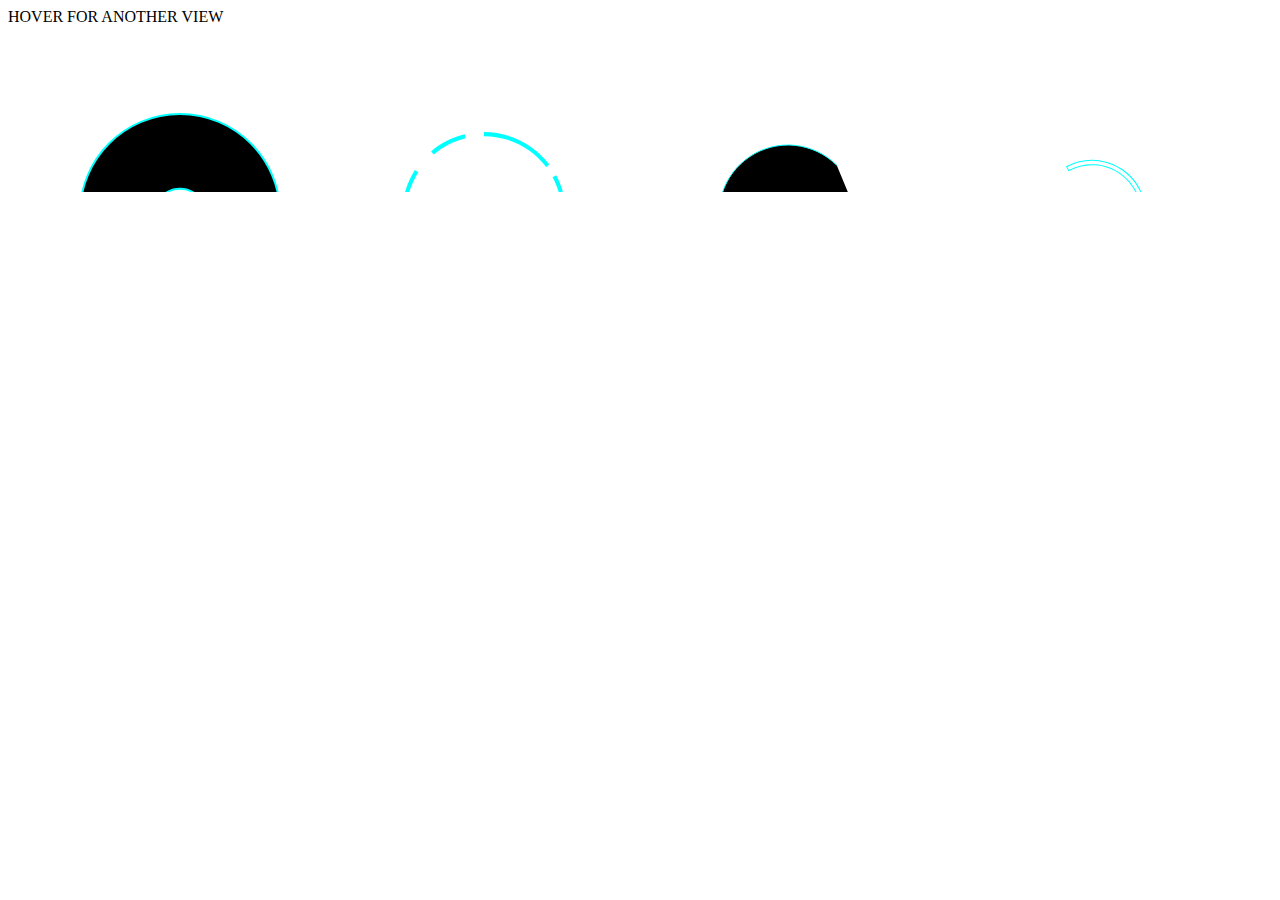
<file: index.html>
<html lang="en">

<head>
    <meta charset="UTF-8">
    <meta name="viewport" content="width=device-width, initial-scale=1.0">
    <title>Document</title>
    
    <link rel="stylesheet" src="loading.css">
    <link rel="stylesheet" href="https://yourwebsite.com/style.css">
    <link rel="stylesheet" href="https://ycodepen.io/username/style.css">
</head>

<body>
    <div class="svg-frame">
        <p>HOVER FOR ANOTHER VIEW</p>
        <svg style="--i:0;--j:0;">
            <g id="out1">
                <path
                    d="M72 172C72 116.772 116.772 72 172 72C227.228 72 272 116.772 272 172C272 227.228 227.228 272 172 272C116.772 272 72 227.228 72 172ZM197.322 172C197.322 158.015 185.985 146.678 172 146.678C158.015 146.678 146.678 158.015 146.678 172C146.678 185.985 158.015 197.322 172 197.322C185.985 197.322 197.322 185.985 197.322 172Z" />
                <path
                    d="M72 172C72 116.772 116.772 72 172 72C227.228 72 272 116.772 272 172C272 227.228 227.228 272 172 272C116.772 272 72 227.228 72 172ZM197.322 172C197.322 158.015 185.985 146.678 172 146.678C158.015 146.678 146.678 158.015 146.678 172C146.678 185.985 158.015 197.322 172 197.322C185.985 197.322 197.322 185.985 197.322 172Z"
                    stroke="#00FFFF" stroke-width="2" stroke-miterlimit="16" mask="url(#path-1-inside-1_111_3212)" />
            </g>
        </svg>

        <svg style="--i:1;--j:1;">
            <g id="out2">
                <mask id="path-2-inside-2_111_3212" fill="white">
                    <path
                        d="M102.892 127.966C93.3733 142.905 88.9517 160.527 90.2897 178.19L94.3752 177.88C93.1041 161.1 97.3046 144.36 106.347 130.168L102.892 127.966Z" />
                    <path
                        d="M93.3401 194.968C98.3049 211.971 108.646 226.908 122.814 237.541L125.273 234.264C111.814 224.163 101.99 209.973 97.2731 193.819L93.3401 194.968Z" />
                    <path
                        d="M152.707 92.3592C140.33 95.3575 128.822 101.199 119.097 109.421L121.742 112.55C130.981 104.739 141.914 99.1897 153.672 96.3413L152.707 92.3592Z" />
                    <path
                        d="M253.294 161.699C255.099 175.937 253.132 190.4 247.59 203.639L243.811 202.057C249.075 189.48 250.944 175.74 249.23 162.214L253.294 161.699Z" />
                    <path
                        d="M172 90.0557C184.677 90.0557 197.18 92.9967 208.528 98.6474C219.875 104.298 229.757 112.505 237.396 122.621L234.126 125.09C226.869 115.479 217.481 107.683 206.701 102.315C195.921 96.9469 184.043 94.1529 172 94.1529V90.0557Z" />
                    <path
                        d="M244.195 133.235C246.991 138.442 249.216 143.937 250.83 149.623L246.888 150.742C245.355 145.34 243.242 140.12 240.586 135.174L244.195 133.235Z" />
                    <path
                        d="M234.238 225.304C223.932 237.338 210.358 246.126 195.159 250.604C179.961 255.082 163.79 255.058 148.606 250.534L149.775 246.607C164.201 250.905 179.563 250.928 194.001 246.674C208.44 242.42 221.335 234.071 231.126 222.639L234.238 225.304Z" />
                </mask>
                <path
                    d="M102.892 127.966L105.579 123.75L101.362 121.063L98.6752 125.28L102.892 127.966ZM90.2897 178.19L85.304 178.567L85.6817 183.553L90.6674 183.175L90.2897 178.19ZM94.3752 177.88L94.7529 182.866L99.7386 182.488L99.3609 177.503L94.3752 177.88ZM106.347 130.168L110.564 132.855L113.251 128.638L109.034 125.951L106.347 130.168ZM93.3401 194.968L91.9387 190.168L87.1391 191.569L88.5405 196.369L93.3401 194.968ZM122.814 237.541L119.813 241.54L123.812 244.541L126.813 240.542L122.814 237.541ZM125.273 234.264L129.272 237.265L132.273 233.266L128.274 230.265L125.273 234.264ZM97.2731 193.819L102.073 192.418L100.671 187.618L95.8717 189.02L97.2731 193.819ZM152.707 92.3592L157.567 91.182L156.389 86.3226L151.53 87.4998L152.707 92.3592ZM119.097 109.421L115.869 105.603L112.05 108.831L115.278 112.649L119.097 109.421ZM121.742 112.55L117.924 115.778L121.152 119.596L124.97 116.368L121.742 112.55ZM153.672 96.3413L154.849 101.201L159.708 100.023L158.531 95.1641L153.672 96.3413ZM253.294 161.699L258.255 161.07L257.626 156.11L252.666 156.738L253.294 161.699ZM247.59 203.639L245.66 208.251L250.272 210.182L252.203 205.569L247.59 203.639ZM243.811 202.057L239.198 200.126L237.268 204.739L241.88 206.669L243.811 202.057ZM249.23 162.214L248.601 157.253L243.641 157.882L244.269 162.842L249.23 162.214ZM172 90.0557V85.0557H167V90.0557H172ZM208.528 98.6474L206.299 103.123L206.299 103.123L208.528 98.6474ZM237.396 122.621L240.409 126.611L244.399 123.598L241.386 119.608L237.396 122.621ZM234.126 125.09L230.136 128.103L233.149 132.093L237.139 129.08L234.126 125.09ZM206.701 102.315L204.473 106.791L204.473 106.791L206.701 102.315ZM172 94.1529H167V99.1529H172V94.1529ZM244.195 133.235L248.601 130.87L246.235 126.465L241.83 128.83L244.195 133.235ZM250.83 149.623L252.195 154.433L257.005 153.067L255.64 148.257L250.83 149.623ZM246.888 150.742L242.078 152.107L243.444 156.917L248.254 155.552L246.888 150.742ZM240.586 135.174L238.22 130.768L233.815 133.134L236.181 137.539L240.586 135.174ZM234.238 225.304L238.036 228.556L241.288 224.759L237.491 221.506L234.238 225.304ZM195.159 250.604L196.572 255.4L196.572 255.4L195.159 250.604ZM148.606 250.534L143.814 249.107L142.386 253.899L147.178 255.326L148.606 250.534ZM149.775 246.607L151.203 241.816L146.411 240.388L144.983 245.18L149.775 246.607ZM194.001 246.674L195.415 251.47L195.415 251.47L194.001 246.674ZM231.126 222.639L234.379 218.841L230.581 215.589L227.329 219.386L231.126 222.639ZM98.6752 125.28C88.5757 141.13 83.8844 159.826 85.304 178.567L95.2754 177.812C94.0191 161.227 98.1709 144.681 107.109 130.653L98.6752 125.28ZM90.6674 183.175L94.7529 182.866L93.9976 172.895L89.912 173.204L90.6674 183.175ZM99.3609 177.503C98.1715 161.8 102.102 146.135 110.564 132.855L102.131 127.481C92.5071 142.585 88.0368 160.4 89.3895 178.258L99.3609 177.503ZM109.034 125.951L105.579 123.75L100.205 132.183L103.661 134.385L109.034 125.951ZM88.5405 196.369C93.8083 214.41 104.78 230.259 119.813 241.54L125.815 233.542C112.512 223.558 102.802 209.532 98.1397 193.566L88.5405 196.369ZM126.813 240.542L129.272 237.265L121.274 231.263L118.815 234.54L126.813 240.542ZM128.274 230.265C115.679 220.813 106.486 207.534 102.073 192.418L92.4735 195.221C97.493 212.412 107.948 227.513 122.272 238.263L128.274 230.265ZM95.8717 189.02L91.9387 190.168L94.7415 199.767L98.6745 198.619L95.8717 189.02ZM151.53 87.4998C138.398 90.681 126.188 96.8793 115.869 105.603L122.325 113.239C131.457 105.519 142.262 100.034 153.884 97.2187L151.53 87.4998ZM115.278 112.649L117.924 115.778L125.56 109.322L122.915 106.193L115.278 112.649ZM124.97 116.368C133.616 109.059 143.846 103.866 154.849 101.201L152.495 91.4818C139.981 94.5132 128.347 100.419 118.514 108.732L124.97 116.368ZM158.531 95.1641L157.567 91.182L147.848 93.5364L148.812 97.5185L158.531 95.1641ZM248.334 162.327C250.028 175.697 248.181 189.277 242.978 201.708L252.203 205.569C258.082 191.522 260.169 176.177 258.255 161.07L248.334 162.327ZM249.521 199.027L245.741 197.445L241.88 206.669L245.66 208.251L249.521 199.027ZM248.423 203.987C254.025 190.602 256.014 175.98 254.19 161.585L244.269 162.842C245.873 175.5 244.125 188.357 239.198 200.126L248.423 203.987ZM249.858 167.174L253.923 166.659L252.666 156.738L248.601 157.253L249.858 167.174ZM172 95.0557C183.903 95.0557 195.644 97.8172 206.299 103.123L210.757 94.1717C198.717 88.1761 185.45 85.0557 172 85.0557V95.0557ZM206.299 103.123C216.954 108.429 226.233 116.135 233.406 125.634L241.386 119.608C233.281 108.874 222.796 100.167 210.757 94.1717L206.299 103.123ZM234.383 118.631L231.113 121.1L237.139 129.08L240.409 126.611L234.383 118.631ZM238.116 122.077C230.393 111.849 220.403 103.552 208.93 97.8393L204.473 106.791C214.56 111.814 223.345 119.11 230.136 128.103L238.116 122.077ZM208.93 97.8393C197.458 92.1263 184.816 89.1529 172 89.1529V99.1529C183.269 99.1529 194.385 101.767 204.473 106.791L208.93 97.8393ZM177 94.1529V90.0557H167V94.1529H177ZM239.79 135.601C242.416 140.49 244.504 145.649 246.02 150.988L255.64 148.257C253.927 142.225 251.567 136.395 248.601 130.87L239.79 135.601ZM249.464 144.813L245.523 145.932L248.254 155.552L252.195 154.433L249.464 144.813ZM251.698 149.376C250.067 143.628 247.818 138.073 244.991 132.808L236.181 137.539C238.666 142.168 240.644 147.052 242.078 152.107L251.698 149.376ZM242.951 139.579L246.561 137.64L241.83 128.83L238.22 130.768L242.951 139.579ZM230.441 222.051C220.763 233.351 208.017 241.603 193.746 245.808L196.572 255.4C212.698 250.649 227.101 241.325 238.036 228.556L230.441 222.051ZM193.746 245.808C179.475 250.012 164.291 249.99 150.033 245.742L147.178 255.326C163.289 260.125 180.447 260.151 196.572 255.4L193.746 245.808ZM153.397 251.962L154.567 248.035L144.983 245.18L143.814 249.107L153.397 251.962ZM148.348 251.399C163.7 255.973 180.049 255.997 195.415 251.47L192.588 241.877C179.077 245.858 164.702 245.837 151.203 241.816L148.348 251.399ZM195.415 251.47C210.78 246.942 224.504 238.058 234.924 225.891L227.329 219.386C218.167 230.084 206.099 237.897 192.588 241.877L195.415 251.47ZM227.874 226.436L230.986 229.101L237.491 221.506L234.379 218.841L227.874 226.436Z"
                    fill="#00FFFF" mask="url(#path-2-inside-2_111_3212)" />
            </g>
        </svg>

        <svg style="--i:0;--j:2;">
            <g id="inner3">
                <path
                    d="M195.136 135.689C188.115 131.215 179.948 128.873 171.624 128.946C163.299 129.019 155.174 131.503 148.232 136.099L148.42 136.382C155.307 131.823 163.368 129.358 171.627 129.286C179.886 129.213 187.988 131.537 194.954 135.975L195.136 135.689Z" />
                <path
                    d="M195.136 208.311C188.115 212.784 179.948 215.127 171.624 215.054C163.299 214.981 155.174 212.496 148.232 207.901L148.42 207.618C155.307 212.177 163.368 214.642 171.627 214.714C179.886 214.786 187.988 212.463 194.954 208.025L195.136 208.311Z" />
                <path
                    d="M195.136 135.689L195.474 135.904L195.689 135.566L195.351 135.352L195.136 135.689ZM171.624 128.946L171.627 129.346L171.624 128.946ZM148.232 136.099L148.011 135.765L147.678 135.986L147.899 136.32L148.232 136.099ZM148.42 136.382L148.086 136.603L148.307 136.936L148.641 136.716L148.42 136.382ZM171.627 129.286L171.63 129.686L171.627 129.286ZM194.954 135.975L194.739 136.313L195.076 136.528L195.291 136.19L194.954 135.975ZM195.136 208.311L195.351 208.648L195.689 208.433L195.474 208.096L195.136 208.311ZM171.624 215.054L171.627 214.654L171.624 215.054ZM148.232 207.901L147.899 207.68L147.678 208.014L148.011 208.234L148.232 207.901ZM148.42 207.618L148.641 207.284L148.307 207.063L148.086 207.397L148.42 207.618ZM171.627 214.714L171.63 214.314L171.627 214.714ZM194.954 208.025L195.291 207.81L195.076 207.472L194.739 207.687L194.954 208.025ZM195.351 135.352C188.265 130.836 180.022 128.473 171.62 128.546L171.627 129.346C179.874 129.274 187.966 131.594 194.921 136.026L195.351 135.352ZM171.62 128.546C163.218 128.619 155.018 131.127 148.011 135.765L148.453 136.432C155.33 131.88 163.38 129.418 171.627 129.346L171.62 128.546ZM147.899 136.32L148.086 136.603L148.753 136.161L148.566 135.878L147.899 136.32ZM148.641 136.716C155.463 132.199 163.448 129.757 171.63 129.686L171.623 128.886C163.287 128.958 155.15 131.447 148.199 136.049L148.641 136.716ZM171.63 129.686C179.812 129.614 187.839 131.916 194.739 136.313L195.169 135.638C188.138 131.158 179.959 128.813 171.623 128.886L171.63 129.686ZM195.291 136.19L195.474 135.904L194.799 135.474L194.617 135.76L195.291 136.19ZM194.921 207.974C187.966 212.406 179.874 214.726 171.627 214.654L171.62 215.454C180.022 215.527 188.265 213.163 195.351 208.648L194.921 207.974ZM171.627 214.654C163.38 214.582 155.33 212.12 148.453 207.567L148.011 208.234C155.018 212.873 163.218 215.38 171.62 215.454L171.627 214.654ZM148.566 208.122L148.753 207.838L148.086 207.397L147.899 207.68L148.566 208.122ZM148.199 207.951C155.15 212.553 163.287 215.041 171.623 215.114L171.63 214.314C163.448 214.243 155.463 211.801 148.641 207.284L148.199 207.951ZM171.623 215.114C179.959 215.187 188.138 212.842 195.169 208.362L194.739 207.687C187.839 212.084 179.812 214.386 171.63 214.314L171.623 215.114ZM194.617 208.239L194.799 208.526L195.474 208.096L195.291 207.81L194.617 208.239Z"
                    fill="#00FFFF" mask="url(#path-5-inside-3_111_3212)" />
            </g>
            <path id="out3"
                d="M240.944 172C240.944 187.951 235.414 203.408 225.295 215.738C215.176 228.068 201.095 236.508 185.45 239.62C169.806 242.732 153.567 240.323 139.5 232.804C125.433 225.285 114.408 213.12 108.304 198.384C102.2 183.648 101.394 167.25 106.024 151.987C110.654 136.723 120.434 123.537 133.696 114.675C146.959 105.813 162.884 101.824 178.758 103.388C194.632 104.951 209.472 111.97 220.751 123.249"
                stroke="#00FFFF" />
        </svg>

        <svg style="--i:1;--j:3;">
            <g id="inner1">
                <path fill-rule="evenodd" clip-rule="evenodd"
                    d="M145.949 124.51L148.554 129.259C156.575 124.859 165.672 122.804 174.806 123.331C183.94 123.858 192.741 126.944 200.203 132.236C207.665 137.529 213.488 144.815 217.004 153.261C220.521 161.707 221.59 170.972 220.09 179.997L224.108 180.665L224.102 180.699L229.537 181.607C230.521 175.715 230.594 169.708 229.753 163.795L225.628 164.381C224.987 159.867 223.775 155.429 222.005 151.179C218.097 141.795 211.628 133.699 203.337 127.818C195.045 121.937 185.266 118.508 175.118 117.923C165.302 117.357 155.525 119.474 146.83 124.037C146.535 124.192 146.241 124.349 145.949 124.51ZM224.638 164.522C224.009 160.091 222.819 155.735 221.082 151.563C217.246 142.352 210.897 134.406 202.758 128.634C194.62 122.862 185.021 119.496 175.06 118.922C165.432 118.367 155.841 120.441 147.311 124.914L148.954 127.91C156.922 123.745 165.876 121.814 174.864 122.333C184.185 122.87 193.166 126.019 200.782 131.421C208.397 136.822 214.339 144.257 217.928 152.877C221.388 161.188 222.526 170.276 221.23 179.173L224.262 179.677C224.998 174.671 225.35 169.535 224.638 164.522Z"
                    fill="#00FFFF" />
                <path fill-rule="evenodd" clip-rule="evenodd"
                    d="M139.91 220.713C134.922 217.428 130.469 213.395 126.705 208.758L130.983 205.286L130.985 205.288L134.148 202.721C141.342 211.584 151.417 217.642 162.619 219.839C173.821 222.036 185.438 220.232 195.446 214.742L198.051 219.491C197.759 219.651 197.465 219.809 197.17 219.963C186.252 225.693 173.696 227.531 161.577 225.154C154.613 223.789 148.041 221.08 142.202 217.234L139.91 220.713ZM142.752 216.399C148.483 220.174 154.934 222.833 161.769 224.173C173.658 226.504 185.977 224.704 196.689 219.087L195.046 216.09C185.035 221.323 173.531 222.998 162.427 220.82C151.323 218.643 141.303 212.747 134.01 204.122L131.182 206.5C134.451 210.376 138.515 213.607 142.752 216.399Z"
                    fill="#00FFFF" />
            </g>
        </svg>

        <svg style="--i:2;--j:4;">
            <path id="center1"
                d="M180.956 186.056C183.849 184.212 186.103 181.521 187.41 178.349C188.717 175.177 189.013 171.679 188.258 168.332C187.503 164.986 185.734 161.954 183.192 159.65C180.649 157.346 177.458 155.883 174.054 155.46C170.649 155.038 167.197 155.676 164.169 157.288C161.14 158.9 158.683 161.407 157.133 164.468C155.582 167.528 155.014 170.992 155.505 174.388C155.997 177.783 157.524 180.944 159.879 183.439L161.129 182.259C159.018 180.021 157.648 177.186 157.207 174.141C156.766 171.096 157.276 167.989 158.667 165.245C160.057 162.5 162.261 160.252 164.977 158.806C167.693 157.36 170.788 156.788 173.842 157.167C176.895 157.546 179.757 158.858 182.037 160.924C184.317 162.99 185.904 165.709 186.581 168.711C187.258 171.712 186.992 174.849 185.82 177.694C184.648 180.539 182.627 182.952 180.032 184.606L180.956 186.056Z"
                fill="#00FFFF" />
            <path id="center"
                d="M172 166.445C175.068 166.445 177.556 168.932 177.556 172C177.556 175.068 175.068 177.556 172 177.556C168.932 177.556 166.444 175.068 166.444 172C166.444 168.932 168.932 166.445 172 166.445ZM172 177.021C174.773 177.021 177.021 174.773 177.021 172C177.021 169.227 174.773 166.979 172 166.979C169.227 166.979 166.979 169.227 166.979 172C166.979 174.773 169.227 177.021 172 177.021Z"
                fill="#00FFFF" />
        </svg>

    </div>
</body>

</html>
</file>
